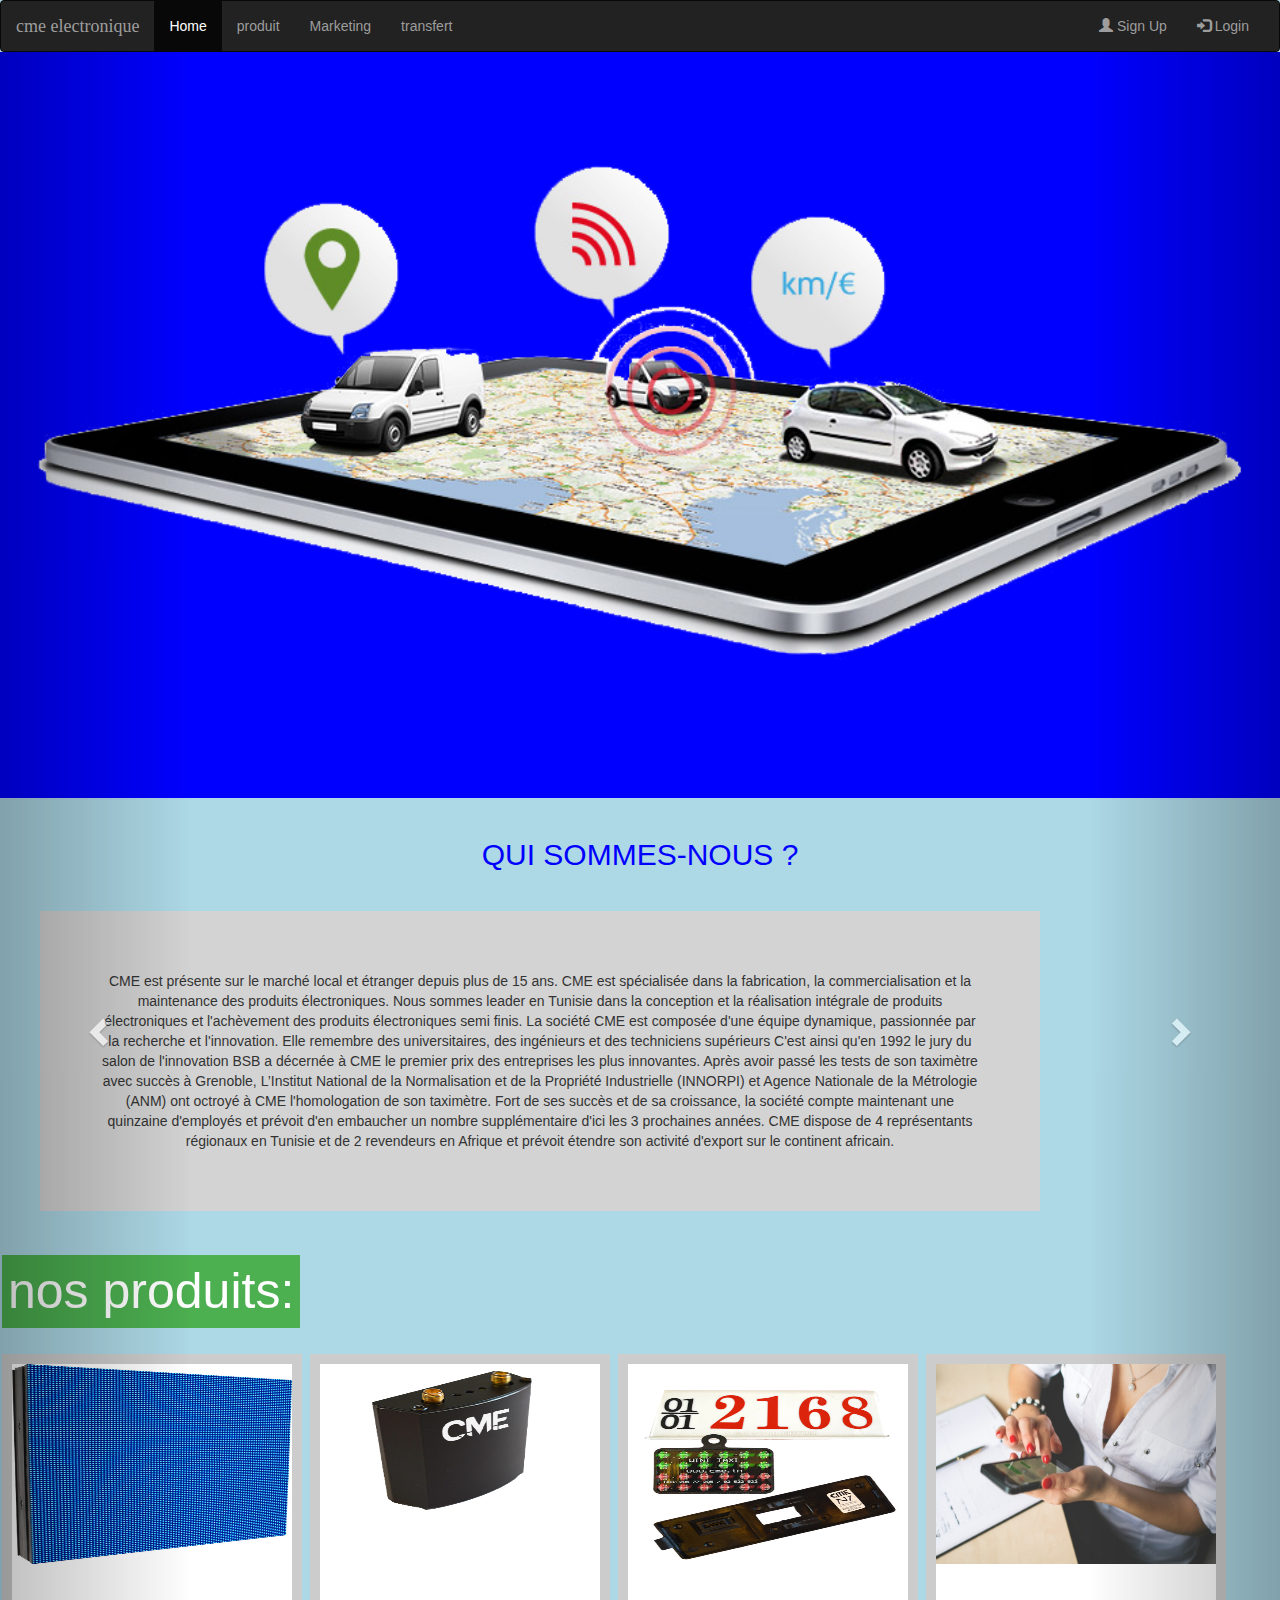
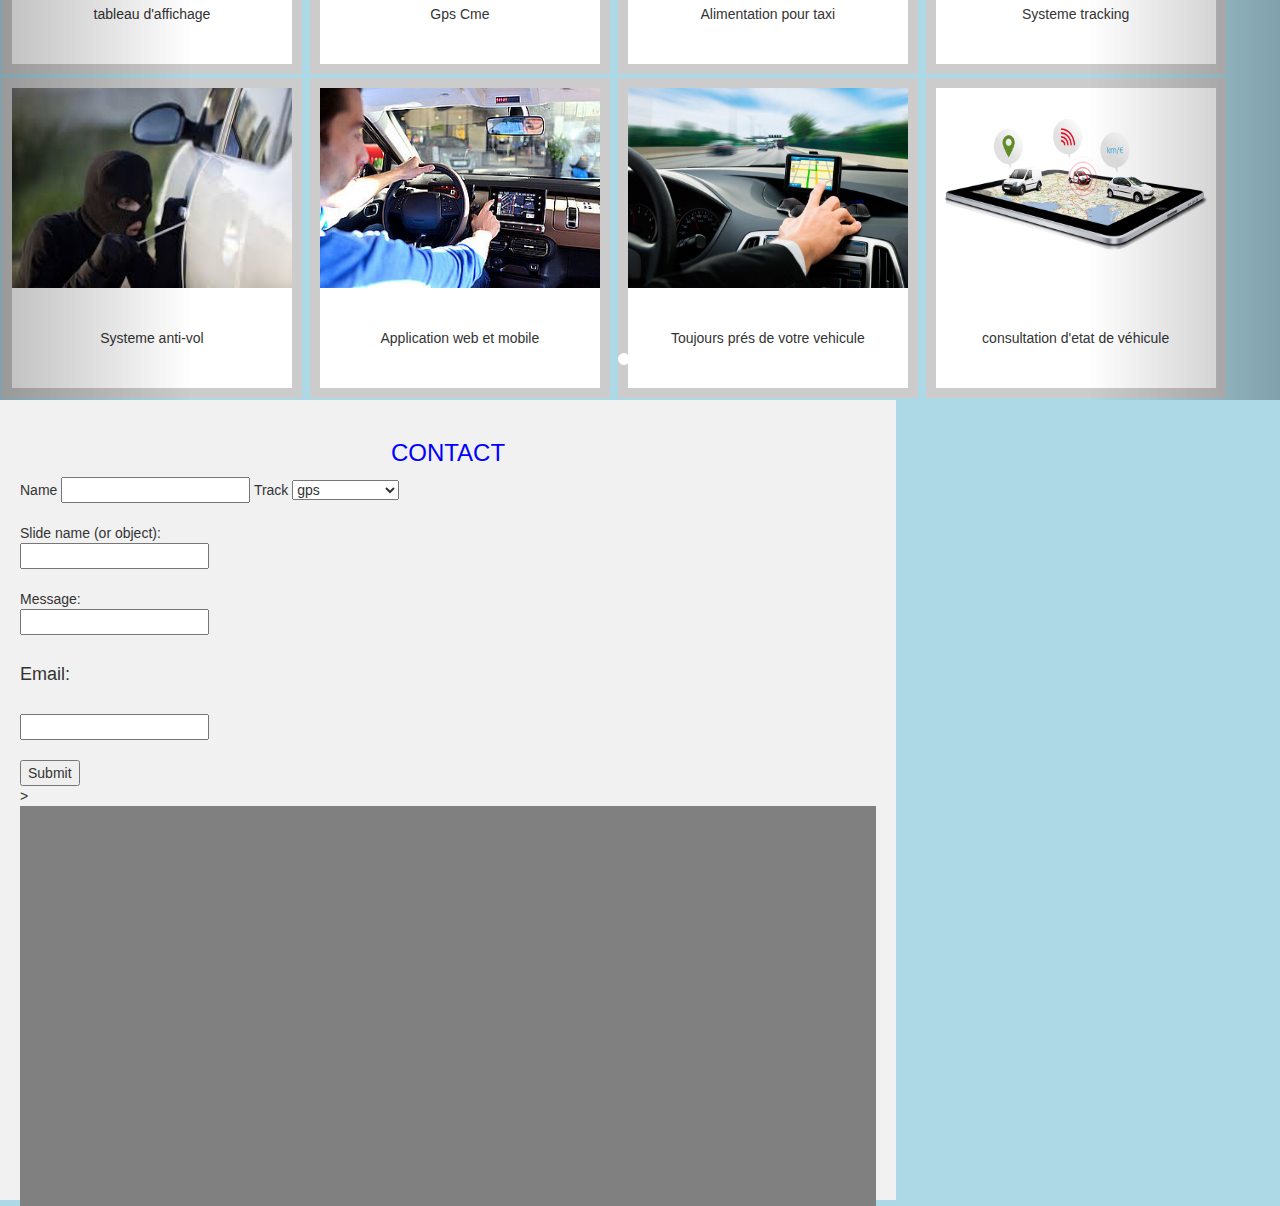
<file: projet/index.html>
<!DOCTYPE html>
<html>
<head>

	 <link rel="stylesheet" href="https://maxcdn.bootstrapcdn.com/bootstrap/3.3.7/css/bootstrap.min.css">
   <link rel="stylesheet" href="style.css">
<title>data</title>
</head>
<body>
 
	<nav class="navbar navbar-inverse">
  <div class="container-fluid">
    <div class="navbar-header">
      <button type="button" class="navbar-toggle" data-toggle="collapse" data-target="#myNavbar">
        <span class="icon-bar"></span>
        <span class="icon-bar"></span>
        <span class="icon-bar"></span> 
      </button>
      <a class="navbar-brand" href="#"><span class="text" > cme electronique</span></a>
    </div>
    <div class="collapse navbar-collapse" id="myNavbar">
      <ul class="nav navbar-nav">
        <li class="active"><a href="#">Home</a></li>
        <li><a href="#prod">produit</a></li>
        <li><a href="#mark">Marketing</a></li> 
        <li><a href="../projet2/index.html">transfert</a></li> 
      </ul>
      <ul class="nav navbar-nav navbar-right">
        <li><a href="file:///C:/users/BOCH/Desktop/bb/index.html"><span class="glyphicon glyphicon-user"></span> Sign Up</a></li>

        <li><a href="http://www.cme.tn/cme_tracker/web/login"><span class="glyphicon glyphicon-log-in"></span> Login</a></li>
      </ul>
    </div>
  </div>
</nav>

<div id="myCarousel" class="carousel slide" data-ride="carousel">
    <!-- Indicators -->
    <ol class="carousel-indicators">
      <li data-target="#myCarousel" data-slide-to="0" class="active"></li>
      <li data-target="#myCarousel" data-slide-to="1"></li>
      <li data-target="#myCarousel" data-slide-to="2"></li>
    </ol>

    <!-- Wrapper for slides -->
    <div class="carousel-inner">
      <div class="item active">
        <img src="tablette.jpg" alt="Los Angeles" style="width:100%;">
      </div>

      <div class="item">
        <img src="tel.jpg" alt="Chicago" style="width:100%;">
      </div>
    
      <div class="item">
        <img src="cc2.jpg" alt="New york" style="width:100%;">
      </div>
    </div>

    <!-- Left and right controls -->
    <a class="left carousel-control" href="#myCarousel" data-slide="prev">
      <span class="glyphicon glyphicon-chevron-left"></span>
      <span class="sr-only">Previous</span>
    </a>
    <a class="right carousel-control" href="#myCarousel" data-slide="next">
      <span class="glyphicon glyphicon-chevron-right"></span>
      <span class="sr-only">Next</span>
    </a>
    <br>
  
     <h2>QUI SOMMES-NOUS ?</h2>

<div class="kkk">CME est présente sur le marché local et étranger depuis plus de 15 ans. CME est spécialisée dans la fabrication, la commercialisation et la maintenance des produits électroniques. Nous sommes leader en Tunisie dans la conception et la réalisation intégrale de produits électroniques et l'achèvement des produits électroniques semi finis. La société CME est composée d'une équipe dynamique, passionnée par la recherche et l'innovation. Elle remembre des universitaires, des ingénieurs et des techniciens supérieurs C'est ainsi qu'en 1992 le jury du salon de l'innovation BSB a décernée à CME le premier prix des entreprises les plus innovantes. Après avoir passé les tests de son taximètre avec succès à Grenoble, L’Institut National de la Normalisation et de la Propriété Industrielle (INNORPI) et Agence Nationale de la Métrologie (ANM) ont octroyé à CME l'homologation de son taximètre. Fort de ses succès et de sa croissance, la société compte maintenant une quinzaine d'employés et prévoit d'en embaucher un nombre supplémentaire d'ici les 3 prochaines années. CME dispose de 4 représentants régionaux en Tunisie et de 2 revendeurs en Afrique et prévoit étendre son activité d'export sur le continent africain.
</div>

    <button class="button " id="prod">nos produits:</button>
    <br>
    <br>
    <div class="gallery">
  <a target="_blank" href="img_5terre.jpg">
    <img src="3.jpg" alt="5Terre" width="600" height="400">
  </a>
  <div class="desc">tableau d'affichage</div>
</div>

<div class="gallery">
  <a target="_blank" href="img_forest.jpg">
    <img src="cc3.jpg" alt="Forest" width="600" height="400">
  </a>
  <div class="desc">Gps Cme</div>
</div>

<div class="gallery">
  <a target="_blank" href="img_lights.jpg">
    <img src="2.jpg" alt="Northern Lights" width="600" height="400">
  </a>
  <div class="desc">Alimentation pour taxi</div>
</div>

<div class="gallery">
  <a target="_blank" href="img_lights.jpg">
    <img src="tel.jpg" alt="Northern Lights" width="600" height="400">
  </a>
  <div class="desc">Systeme tracking</div>
</div>

<div class="gallery">
  <a target="_blank" href="img_lights.jpg">
    <img src="tel2.jpg" alt="Northern Lights" width="600" height="400">
  </a>
  <div class="desc">Systeme anti-vol</div>
</div>
<div class="gallery">
  <a target="_blank" href="img_lights.jpg">
    <img src="ecran.jpg" alt="Northern Lights" width="600" height="400">
  </a>
  <div class="desc">Application web et mobile</div>
</div>

<div class="gallery">
  <a target="_blank" href="img_lights.jpg">
    <img src="ecran2.jpg" alt="Northern Lights" width="600" height="400">
  </a>
  <div class="desc">Toujours prés de votre vehicule </div>
</div>

<div class="gallery">
  <a target="_blank" href="img_mountains.jpg">
    <img src="tablette.jpg" alt="Mountains" width="600" height="400">
  </a>
  <div class="desc">consultation d'etat de véhicule</div>
</div>

<div class="w3-container w3-black w3-center w3-opacity w3-padding-64">
  <form>
 
 <h3 id="mark"> contact </h3>

<div> 
         
<span id="b"> Name  <input type="text" name="Name"> </span>
<span  class="b"> Track 
<select name="Track" class="b"> 
   <option value="AI">gps</option>
   <option value="Web">compteur taxi</option>
   <option value="Game">support</option>
 </select>
</span>
</div>

 <br>
 Slide name (or object): <br>
 <input type="text" name="Slide name (or object)">
 <br><br>
  Message: <br>
 <input type="text" name="Message">
 <br>
 <br>
 <h4> Email:</h4> <br>
<input type="mail" name="email">
<br>
<br>
 <div>
 <input type="submit" value="Submit">
</div>>




  <div id="map" style="width: 100%; height: 400px; background: grey" />
</body>
<script src="https://ajax.googleapis.com/ajax/libs/jquery/3.3.1/jquery.min.js"></script>

<script src="https://maxcdn.bootstrapcdn.com/bootstrap/3.3.7/js/bootstrap.min.js"></script>
<script type="text/javascript" src="code.js"></script>
<script type="text/javascript" src="https://js.api.here.com/v3/3.0/mapsjs-core.js"></script>
<script type="text/javascript" src="https://js.api.here.com/v3/3.0/mapsjs-service.js"></script>
<script type="text/javascript" src="https://js.api.here.com/v3/3.0/mapsjs-ui.js"></script>
<script type="text/javascript" src="https://js.api.here.com/v3/3.0/mapsjs-mapevents.js"></script>
  <script  type="text/javascript" charset="UTF-8" >
    
/**
 * Moves the map to display over Berlin
 *
 * @param  {H.Map} map      A HERE Map instance within the application
 */
function moveMapToBerlin(map){
  map.setCenter({lat:36.789484, lng:10.119700});
  map.setZoom(14);
}



/**
 * Boilerplate map initialization code starts below:
 */

//Step 1: initialize communication with the platform
var platform = new H.service.Platform({
  app_id: 'UlSskXqjsPFJnrMSnBco',
  app_code: 'zi9_L1Pfp0PJm5GVQ_OfcQ',
  useHTTPS: true
});
var pixelRatio = window.devicePixelRatio || 1;
var defaultLayers = platform.createDefaultLayers({
  tileSize: pixelRatio === 1 ? 256 : 512,
  ppi: pixelRatio === 1 ? undefined : 320
});

//Step 2: initialize a map  - not specificing a location will give a whole world view.
var map = new H.Map(document.getElementById('map'),
  defaultLayers.normal.map, {pixelRatio: pixelRatio});

//Step 3: make the map interactive
// MapEvents enables the event system
// Behavior implements default interactions for pan/zoom (also on mobile touch environments)
var behavior = new H.mapevents.Behavior(new H.mapevents.MapEvents(map));

// Create the default UI components
var ui = H.ui.UI.createDefault(map, defaultLayers);

// Now use the map as required...
moveMapToBerlin(map);
  </script>
</html>
</file>
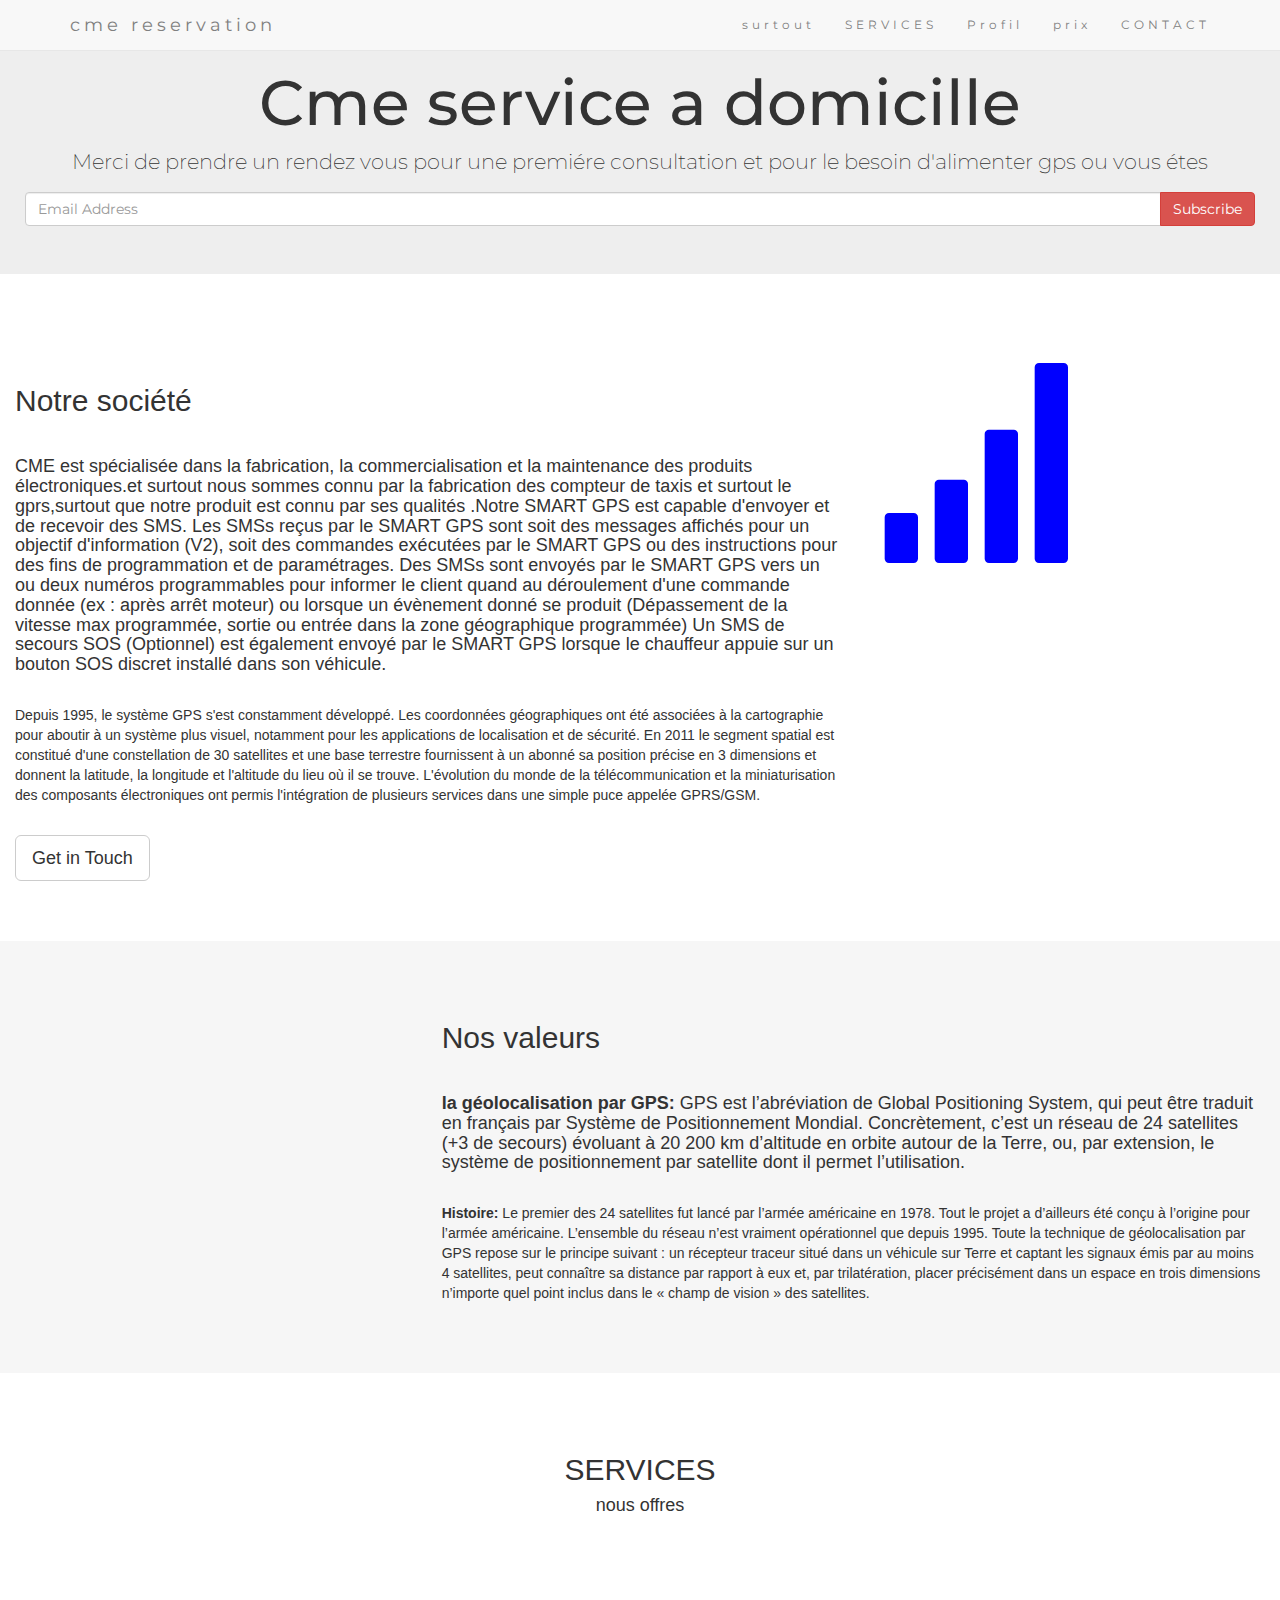
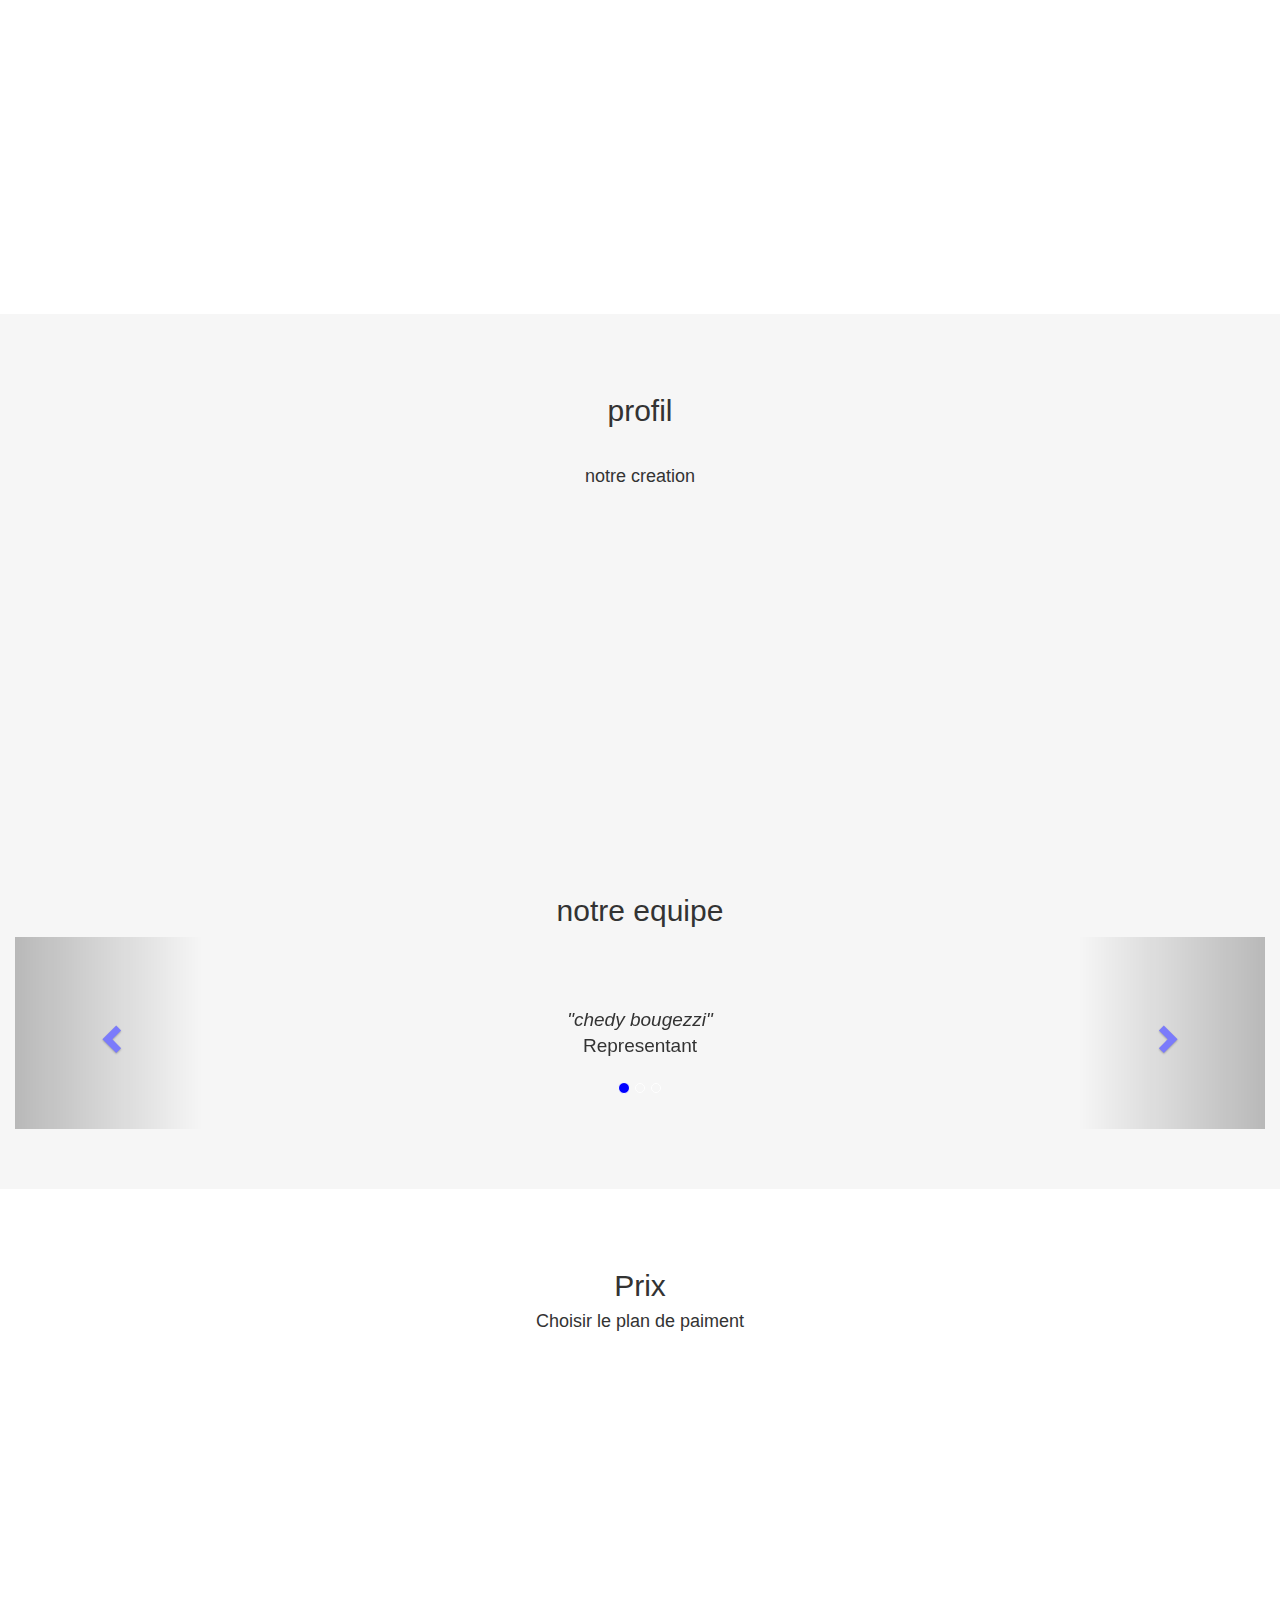
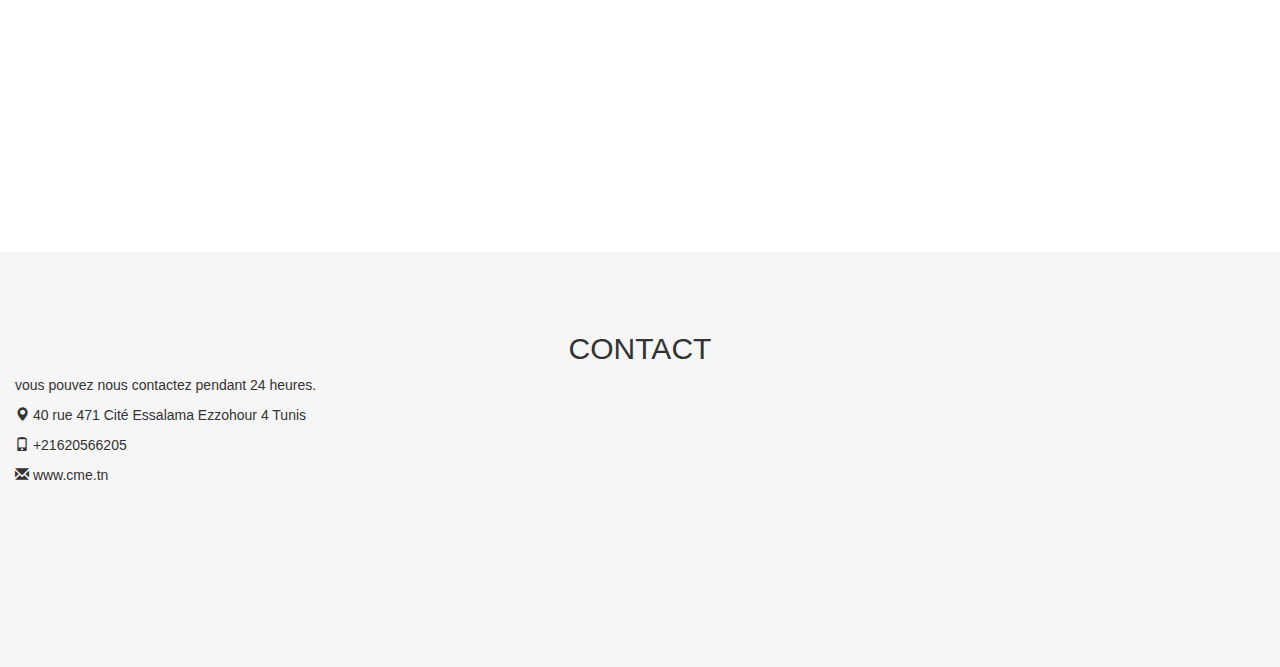
<file: projet2/index.html>
<!DOCTYPE html>
<html lang="en">
<head>
   <link rel="stylesheet" href="style.css">

  <!-- Theme Made By www.w3schools.com - No Copyright -->
  <title>boocking cme</title>
  <meta charset="utf-8">
  <meta name="viewport" content="width=device-width, initial-scale=1">
  <link rel="stylesheet" href="https://maxcdn.bootstrapcdn.com/bootstrap/3.3.7/css/bootstrap.min.css">
  <link href="https://fonts.googleapis.com/css?family=Montserrat" rel="stylesheet" type="text/css">
  <link href="https://fonts.googleapis.com/css?family=Lato" rel="stylesheet" type="text/css">
  <script src="https://ajax.googleapis.com/ajax/libs/jquery/3.3.1/jquery.min.js"></script>
  <script src="https://maxcdn.bootstrapcdn.com/bootstrap/3.3.7/js/bootstrap.min.js"></script>

</head>
<body id="myPage" data-spy="scroll" data-target=".navbar" data-offset="60">

<nav class="navbar navbar-default navbar-fixed-top">
  <div class="container">
    <div class="navbar-header">
      <button type="button" class="navbar-toggle" data-toggle="collapse" data-target="#myNavbar">
        <span class="icon-bar"></span>
        <span class="icon-bar"></span>
        <span class="icon-bar"></span>                        
      </button>
      <a class="navbar-brand" href="#myPage">cme reservation</a>
    </div>
    <div class="collapse navbar-collapse" id="myNavbar">
      <ul class="nav navbar-nav navbar-right">
        <li><a href="#about">surtout</a></li>
        <li><a href="#services">SERVICES</a></li>
        <li><a href="#portfolio">Profil</a></li>
        <li><a href="#pricing">prix</a></li>
        <li><a href="#contact">CONTACT</a></li>
      </ul>
    </div>
  </div>
</nav>

<div class="jumbotron text-center">
  <h1>Cme service a domicille </h1> 
  <p>Merci de prendre un rendez vous pour une premiére consultation et pour le besoin d'alimenter gps ou vous étes</p> 
  <form>
    <div class="input-group">
      <input type="email" class="form-control" size="50" placeholder="Email Address" required>
      <div class="input-group-btn">
        <button type="button" class="btn btn-danger">Subscribe</button>
      </div>
    </div>
  </form>
</div>

<!-- Container (About Section) -->
<div id="about" class="container-fluid">
  <div class="row">
    <div class="col-sm-8">
      <h2>Notre société</h2><br>
      <h4>CME est spécialisée dans la fabrication, la commercialisation et la maintenance des produits électroniques.et surtout nous sommes connu par la fabrication des compteur de taxis et surtout le gprs,surtout que notre produit est connu par ses qualités .Notre SMART GPS est  capable d'envoyer et de recevoir des SMS.
Les SMSs reçus par le SMART GPS sont soit des messages affichés pour un objectif
d'information (V2), soit des commandes exécutées par le SMART GPS ou des instructions
pour des fins de programmation et de paramétrages.
Des SMSs sont envoyés par le SMART GPS vers un ou deux numéros programmables pour
informer le client quand au déroulement d'une commande donnée (ex : après arrêt moteur)
ou lorsque un évènement donné se produit (Dépassement de la vitesse max programmée,
sortie ou entrée dans la zone géographique programmée)
Un SMS de secours SOS (Optionnel) est également envoyé par le SMART GPS lorsque le
chauffeur appuie sur un bouton SOS discret installé dans son véhicule.
</h4><br>
      <p>Depuis 1995, le système GPS s'est constamment développé. Les coordonnées
géographiques ont été associées à la cartographie pour aboutir à un système plus visuel,
notamment pour les applications de localisation et de sécurité.
En 2011 le segment spatial est constitué d'une constellation de 30 satellites et une base
terrestre fournissent à un abonné sa position précise en 3 dimensions et donnent la latitude,
la longitude et l'altitude du lieu où il se trouve.
L'évolution du monde de la télécommunication et la miniaturisation des composants
électroniques ont permis l'intégration de plusieurs services dans une simple puce appelée
GPRS/GSM.</p>
      <br><button class="btn btn-default btn-lg">Get in Touch</button>
    </div>
    <div class="col-sm-4">
      <span class="glyphicon glyphicon-signal logo"></span>
    </div>
  </div>
</div>

<div class="container-fluid bg-grey">
  <div class="row">
    <div class="col-sm-4">
      <span class="glyphicon glyphicon-globe logo slideanim"></span>
    </div>
    <div class="col-sm-8">
      <h2>Nos valeurs</h2><br>
      <h4><strong>la géolocalisation par GPS:</strong> GPS est l’abréviation de Global Positioning System, qui peut être traduit en français par Système de Positionnement Mondial. Concrètement, c’est un réseau de 24 satellites (+3 de secours) évoluant à 20 200 km d’altitude en orbite autour de la Terre, ou, par extension, le système de positionnement par satellite dont il permet l’utilisation.</h4><br>
      <p><strong>Histoire:</strong> Le premier des 24 satellites fut lancé par l’armée américaine en 1978. Tout le projet a d’ailleurs été conçu à l’origine pour l’armée américaine. L’ensemble du réseau n’est vraiment opérationnel que depuis 1995.
      Toute la technique  de géolocalisation par GPS repose sur le principe suivant : un récepteur traceur situé dans un véhicule sur Terre et captant les signaux émis par au moins 4 satellites, peut connaître sa distance par rapport à eux et, par trilatération, placer précisément dans un espace en trois dimensions n’importe quel point inclus dans le « champ de vision » des satellites.</p>
    </div>
  </div>
</div>

<!-- Container (Services Section) -->
<div id="services" class="container-fluid text-center">
  <h2>SERVICES</h2>
  <h4>nous offres</h4>
  <br>
  <div class="row slideanim">
    <div class="col-sm-4">
      <span class="glyphicon glyphicon-off logo-small"></span>
      <h4>Perfermance</h4>
      <p>nous sommes les premiés sur la chaine europeenes..</p>
    </div>
    <div class="col-sm-4">
      <span class="glyphicon glyphicon-heart logo-small"></span>
      <h4>solidaire</h4>
      <p>nous offres toute les qualités.</p>
    </div>
    <div class="col-sm-4">
      <span class="glyphicon glyphicon-lock logo-small"></span>
      <h4>Qualités</h4>
      <p>le premier produit africain.</p>
    </div>
  </div>
  <br><br>
  <div class="row slideanim">
    <div class="col-sm-4">
      <span class="glyphicon glyphicon-leaf logo-small"></span>
      <h4>conception</h4>
      <p>Nous sommes toujours sur la demande de nos clients.</p>
    </div>
    <div class="col-sm-4">
      <span class="glyphicon glyphicon-certificate logo-small"></span>
      <h4>Certifié</h4>
      <p>Cme electronique.</p>
    </div>
    <div class="col-sm-4">
      <span class="glyphicon glyphicon-wrench logo-small"></span>
      <h4 style="color:#303030;">le bon travail</h4>
      <p>On travaille sur une chemin de perfermance et surtout plein des qualités.</p>
    </div>
  </div>
</div>

<!-- Container (Portfolio Section) -->
<div id="portfolio" class="container-fluid text-center bg-grey">
  <h2>profil</h2><br>
  <h4>notre creation</h4>
  <div class="row text-center slideanim">
    <div class="col-sm-4">
      <div class="thumbnail">
        <img src="pp3.jpg" alt="localisation" width="400" height="300">
        <p><strong>localisation</strong></p>
        <p>nou sommes ici!</p>
      </div>
    </div>
    <div class="col-sm-4">
      <div class="thumbnail">
        <img src="pp4.jpg" alt="tracking" width="400" height="300">
        <p><strong>tracking</strong></p>
        <p>systeme tracking vehicule</p>
      </div>
    </div>
    <div class="col-sm-4">
      <div class="thumbnail">
        <img src="pp5.jpg" alt="Cme parcours" width="400" height="300">
        <p><strong>localisez votre voiture</strong></p>
        <p>parcours du vehicule</p>
      </div>
    </div>
  </div><br>
  
  <h2>notre equipe</h2>
  <div id="myCarousel" class="carousel slide text-center" data-ride="carousel">
    <!-- Indicators -->
    <ol class="carousel-indicators">
      <li data-target="#myCarousel" data-slide-to="0" class="active"></li>
      <li data-target="#myCarousel" data-slide-to="1"></li>
      <li data-target="#myCarousel" data-slide-to="2"></li>
    </ol>

    <!-- Wrapper for slides -->
    <div class="carousel-inner" role="listbox">
      <div class="item active">
        <h4>"chedy bougezzi"<br><span>Representant</span></h4>
      </div>
      <div class="item">
        <h4>"cyrine mlaouah"<br><span>service technique</span></h4>
      </div>
      <div class="item">
        <h4>"Farouk dridi"<br><span>Responsable générale</span></h4>
      </div>
      <div class="item">
        <h4>"Rafik Mlaouah"<br><span>Service app</span></h4>
      </div>
    </div>

    <!-- Left and right controls -->
    <a class="left carousel-control" href="#myCarousel" role="button" data-slide="prev">
      <span class="glyphicon glyphicon-chevron-left" aria-hidden="true"></span>
      <span class="sr-only">Previous</span>
    </a>
    <a class="right carousel-control" href="#myCarousel" role="button" data-slide="next">
      <span class="glyphicon glyphicon-chevron-right" aria-hidden="true"></span>
      <span class="sr-only">Next</span>
    </a>
  </div>
</div>

<!-- Container (Pricing Section) -->
<div id="pricing" class="container-fluid">
  <div class="text-center">
    <h2>Prix</h2>
    <h4>Choisir le plan de paiment</h4>
  </div>
  <div class="row slideanim">
    <div class="col-sm-4 col-xs-12">
      <div class="panel panel-default text-center">
        <div class="panel-heading">
          <h1>Gps</h1>
        </div>
        <div class="panel-body">
          <p><strong>400D</strong> Gps</p>
          <p><strong>15D</strong> cablage</p>
          <p><strong>10D</strong> Atenne</p>
          <p><strong>50D</strong> pusse et abonnement</p>
          
        </div>
        <div class="panel-footer">
          <h3>100D</h3>
          <h4>par mois</h4>
          <button class="btn btn-lg">Achetez</button>
        </div>
      </div>      
    </div>     
    <div class="col-sm-4 col-xs-12">
      <div class="panel panel-default text-center">
        <div class="panel-heading">
          <h1>Compteur taxi</h1>
        </div>
        <div class="panel-body">
          <p><strong>500D</strong> Compteur</p>
          <p><strong>25D</strong> Câblage</p>
          <p><strong>10D</strong> Article</p>
          <p><strong>5D</strong> Switcheur</p>
        </div>
        <div class="panel-footer">
          <h3>30D</h3>
          <h4>par mois</h4>
          <button class="btn btn-lg">Acheter</button>
        </div>
      </div>      
    </div>       
    <div class="col-sm-4 col-xs-12">
      <div class="panel panel-default text-center">
        <div class="panel-heading">
          <h1>Tableau d'affichage</h1>
        </div>
        <div class="panel-body">
          <p><strong>100D</strong> Alimentation</p>
          <p><strong>50D</strong> Affichage</p>
          <p><strong>25D</strong> Transport</p>
          <p><strong>10D</strong> Circuit</p>
        </div>
        <div class="panel-footer">
          <h3>49D</h3>
          <h4>par mois</h4>
          <button class="btn btn-lg">Acheter</button>
        </div>
      </div>      
    </div>    
  </div>
</div>

<!-- Container (Contact Section) -->
<div id="contact" class="container-fluid bg-grey">
  <h2 class="text-center">CONTACT</h2>
  <div class="row">
    <div class="col-sm-5">
      <p>vous pouvez nous contactez pendant 24 heures.</p>
      <p><span class="glyphicon glyphicon-map-marker"></span> 40 rue 471 Cité Essalama Ezzohour 4 Tunis</p>
      <p><span class="glyphicon glyphicon-phone"></span> +21620566205</p>
      <p><span class="glyphicon glyphicon-envelope"></span> www.cme.tn</p>
    </div>
    <div class="col-sm-7 slideanim">
      <div class="row">
        <div class="col-sm-6 form-group">
          <input class="form-control" id="name" name="name" placeholder="Name" type="text" required>
        </div>
        <div class="col-sm-6 form-group">
          <input class="form-control" id="email" name="email" placeholder="Email" type="email" required>
        </div>
      </div>
      <textarea class="form-control" id="comments" name="comments" placeholder="Comment" rows="5"></textarea><br>
      <div class="row">
        <div class="col-sm-12 form-group">
          <button class="btn btn-default pull-right" type="submit">Send</button>
        </div>
      </div>
    </div>
  </div>
</div>

<script>
$(document).ready(function(){
  // Add smooth scrolling to all links in navbar + footer link
  $(".navbar a, footer a[href='#myPage']").on('click', function(event) {
    // Make sure this.hash has a value before overriding default behavior
    if (this.hash !== "") {
      // Prevent default anchor click behavior
      event.preventDefault();

      // Store hash
      var hash = this.hash;

      // Using jQuery's animate() method to add smooth page scroll
      // The optional number (900) specifies the number of milliseconds it takes to scroll to the specified area
      $('html, body').animate({
        scrollTop: $(hash).offset().top
      }, 900, function(){
   
        // Add hash (#) to URL when done scrolling (default click behavior)
        window.location.hash = hash;
      });
    } // End if
  });
  
  $(window).scroll(function() {
    $(".slideanim").each(function(){
      var pos = $(this).offset().top;

      var winTop = $(window).scrollTop();
        if (pos < winTop + 600) {
          $(this).addClass("slide");
        }
    });
  });
})
</script>

</body>
</html>
</file>
<file: projet/style.css>
img {
   
    width: 100%;
    height: auto;
    background-position: center;
}
.ul {
    list-style-type: none;
    margin: 0;
    padding: 0;
    overflow: hidden;
    background-color: #333;
}

.ul li a {
    display: block;
    color: grey;
    text-align: center;
    padding: 40px 20px;
    text-decoration: none;
     float: left;
     margin-top: top;
}

.ul li a:hover:not(.active) {
    background-color: #111;
}
.active {
    background-color:blue;
}
.mySlides {display:none;}
div.gallery {
    margin: 2px;
    border: 10px solid #ccc;
    width: 300px; 
    display: inline-block;
    background-color: white;
   
}
div.gallery:hover {
    border: 3px solid #777;
}
div.gallery img {
    width: 100%;
    height: 200px;
}
div.desc {
    padding: 40px;
    text-align: center;
    text-transform: Fontfamily;
    text-decoration: font-weight;

}
h1 {
    color: green;
}
.kkk {
    background-color: lightgrey;
    width: 1000px;
    border: px solid blue;
    padding: 60px;
    margin: 40px;
    text-align: center;
    text-transform: Font-family;
}

.button {
    background-color: #4CAF50; /* Green */
    border: none;
    color: white;
    text-align: center;
    text-decoration: none;
    display: inline-block;
    font-size: 50px;
    margin: 4px 2px;
    cursor: pointe:20px;
}

.button4 {padding: 30px 16px;}
h2,h3 {
    text-align: center;
    text-transform: uppercase;
    color:blue;
}
form {        float: left;
   padding: 20px;
   width: 70%;
   background-color: #f1f1f1;
   height: 800px; /* only for demonstration, should be removed */

}
section
{
width: 60%;
   margin-right: 20%;
   margin-left: 20%;
}
section:after {
   content: "";
   display: table;
   clear: both;


}
h4{
    text-align: left;
}
.div4{border: none;
    color: white;
    text-align: center;
     font-size: 50px;

}

.text{
    font-family: "Times New Roman", Times, serif;
}
body { 
    background: lightblue ;
}

.navbar {
    margin-bottom: 0;
}
</file>
<file: projet2/style.css>
<style>
  body {
      font: 400 15px Lato, sans-serif;
      line-height: 1.8;
      color: #818181;
  }
  h2 {
      font-size: 24px;
      text-transform: Fontfamily;
      color: #303030;
      font-weight: 600;
      margin-bottom: 30px;
  }
  h4 {
      font-size: 40px;
      line-height: 2.375em;
      color: grey;
      font-weight: 400;
      margin-bottom: 30px;
  }  
  .jumbotron {
      background-color: blue;
      color: #fff;
      padding: 100px 25px;
      font-family: Montserrat, sans-serif;
  }
  .container-fluid {
      padding: 60px 50px;
  }
  .bg-grey {
      background-color: #f6f6f6;
  }
  .logo-small {
      color: blue;
      font-size: 50px;
  }
  .logo {
      color: blue;
      font-size: 200px;
  }
  .thumbnail {
      padding: 0 0 15px 0;
      border: none;
      border-radius: 0;
  }
  .thumbnail img {
      width: 100%;
      height: 100%;
      margin-bottom: 10px;
  }
  .carousel-control.right, .carousel-control.left {
      background-image: none;
      color: blue;
  }
  .carousel-indicators li {
      border-color: blue;
  }
  .carousel-indicators li.active {
      background-color: blue;
  }
  .item h4 {
      font-size: 19px;
      line-height: 1.375em;
      font-weight: 400;
      font-style: italic;
      margin: 70px 0;
  }
  .item span {
      font-style: normal;
  }
  .panel {
      border: 1px solid blue; 
      border-radius:0 !important;
      transition: box-shadow 0.5s;
  }
  .panel:hover {
      box-shadow: 5px 0px 40px rgba(0,0,0, .2);
  }
  .panel-footer .btn:hover {
      border: 1px solid blue;
      background-color: #fff !important;
      color: blue;
  }
  .panel-heading {
      color: #fff !important;
      background-color: blue !important;
      padding: 25px;
      border-bottom: 1px solid transparent;
      border-top-left-radius: 0px;
      border-top-right-radius: 0px;
      border-bottom-left-radius: 0px;
      border-bottom-right-radius: 0px;
  }
  .panel-footer {
      background-color: white !important;
  }
  .panel-footer h3 {
      font-size: 32px;
  }
  .panel-footer h4 {
      color: #aaa;
      font-size: 14px;
  }
  .panel-footer .btn {
      margin: 15px 0;
      background-color: blue;
      color: #fff;
  }
  .navbar {
      margin-bottom: 0;
      background-color: blue;
      z-index: 9999;
      border: 0;
      font-size: 12px !important;
      line-height: 1.42857143 !important;
      letter-spacing: 4px;
      border-radius: 0;
      font-family: Montserrat, sans-serif;
  }
  .navbar li a, .navbar .navbar-brand {
      color: grey !important;
  }
  .navbar-nav li a:hover, .navbar-nav li.active a {
      color: blue !important;
      background-color: #fff !important;
  }
  .navbar-default .navbar-toggle {
      border-color: transparent;
      color: #fff !important;
  }
  footer .glyphicon {
      font-size: 20px;
      margin-bottom: 50px;
      color: blue;
  }
  .slideanim {visibility:hidden;}
  .slide {
      animation-name: slide;
      -webkit-animation-name: slide;
      animation-duration: 1s;
      -webkit-animation-duration: 1s;
      visibility: visible;
  }
  @keyframes slide {
    0% {
      opacity: 0;
      transform: translateY(70%);
    } 
    100% {
      opacity: 1;
      transform: translateY(0%);
    }
  }
  @-webkit-keyframes slide {
    0% {
      opacity: 0;
      -webkit-transform: translateY(70%);
    } 
    100% {
      opacity: 1;
      -webkit-transform: translateY(0%);
    }
  }
  @media screen and (max-width: 768px) {
    .col-sm-4 {
      text-align: center;
      margin: 25px 0;
    }
    .btn-lg {
        width: 100%;
        margin-bottom: 35px;
    }
  }
  @media screen and (max-width: 480px) {
    .logo {
        font-size: 150px;
    }
  }
  </style>
</file>
